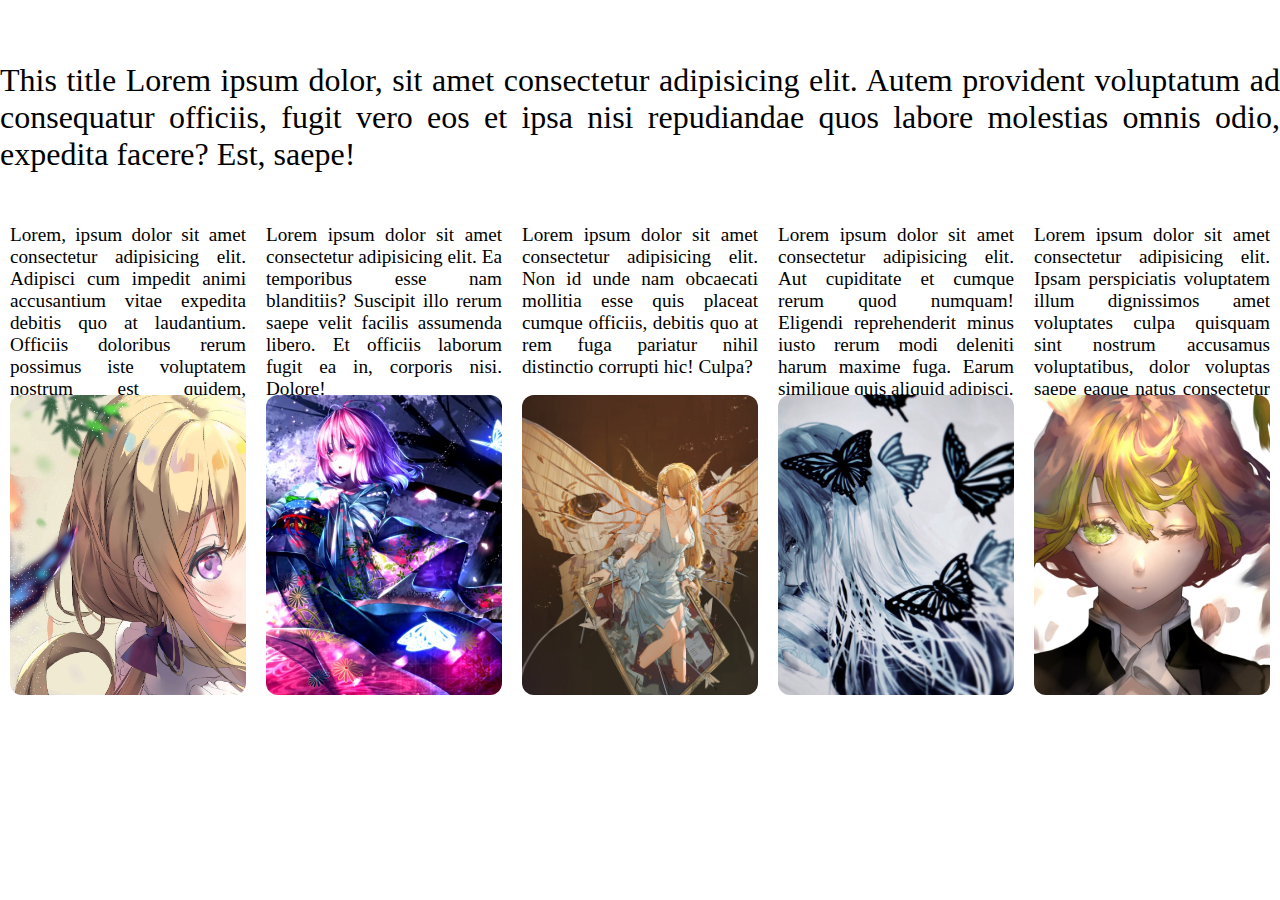
<file: Capstone/part1/index.html>
<!DOCTYPE html>
<html lang="en">
  <head>
    <meta charset="UTF-8" />
    <meta name="viewport" content="width=device-width, initial-scale=1.0" />
    <link rel="stylesheet" href="./styles.css" />
    <title>Test</title>
  </head>
  <body>
    <header>
      <div class="title">
        <p>
          This title Lorem ipsum dolor, sit amet consectetur adipisicing elit.
          Autem provident voluptatum ad consequatur officiis, fugit vero eos et
          ipsa nisi repudiandae quos labore molestias omnis odio, expedita
          facere? Est, saepe!
        </p>
      </div>
    </header>
    <div class="container">
      <div class="block">
        <div class="block_item">
          <p>
            Lorem, ipsum dolor sit amet consectetur adipisicing elit. Adipisci
            cum impedit animi accusantium vitae expedita debitis quo at
            laudantium. Officiis doloribus rerum possimus iste voluptatem
            nostrum est quidem, consectetur quos!
          </p>
          <img src="./img/image1.jpg" alt="" />
        </div>
      </div>
      <div class="block">
        <div class="block_item">
          <p>
            Lorem ipsum dolor sit amet consectetur adipisicing elit. Ea
            temporibus esse nam blanditiis? Suscipit illo rerum saepe velit
            facilis assumenda libero. Et officiis laborum fugit ea in, corporis
            nisi. Dolore!
          </p>
          <img src="./img/image2.jpg" alt="" />
        </div>
      </div>
      <div class="block">
        <div class="block_item">
          <p>
            Lorem ipsum dolor sit amet consectetur adipisicing elit. Non id unde
            nam obcaecati mollitia esse quis placeat cumque officiis, debitis
            quo at rem fuga pariatur nihil distinctio corrupti hic! Culpa?
          </p>
          <img src="./img/image3.jpg" alt="" />
        </div>
      </div>
      <div class="block">
        <div class="block_item">
          <p>
            Lorem ipsum dolor sit amet consectetur adipisicing elit. Aut
            cupiditate et cumque rerum quod numquam! Eligendi reprehenderit
            minus iusto rerum modi deleniti harum maxime fuga. Earum similique
            quis aliquid adipisci.
          </p>
          <img src="./img/image4.jpg" alt="" />
        </div>
      </div>
      <div class="block">
        <div class="block_item">
          <p>
            Lorem ipsum dolor sit amet consectetur adipisicing elit. Ipsam
            perspiciatis voluptatem illum dignissimos amet voluptates culpa
            quisquam sint nostrum accusamus voluptatibus, dolor voluptas saepe
            eaque natus consectetur ab temporibus ut.
          </p>
          <img src="./img/image5.jpg" alt="" />
        </div>
      </div>
    </div>
  </body>
</html>
</file>
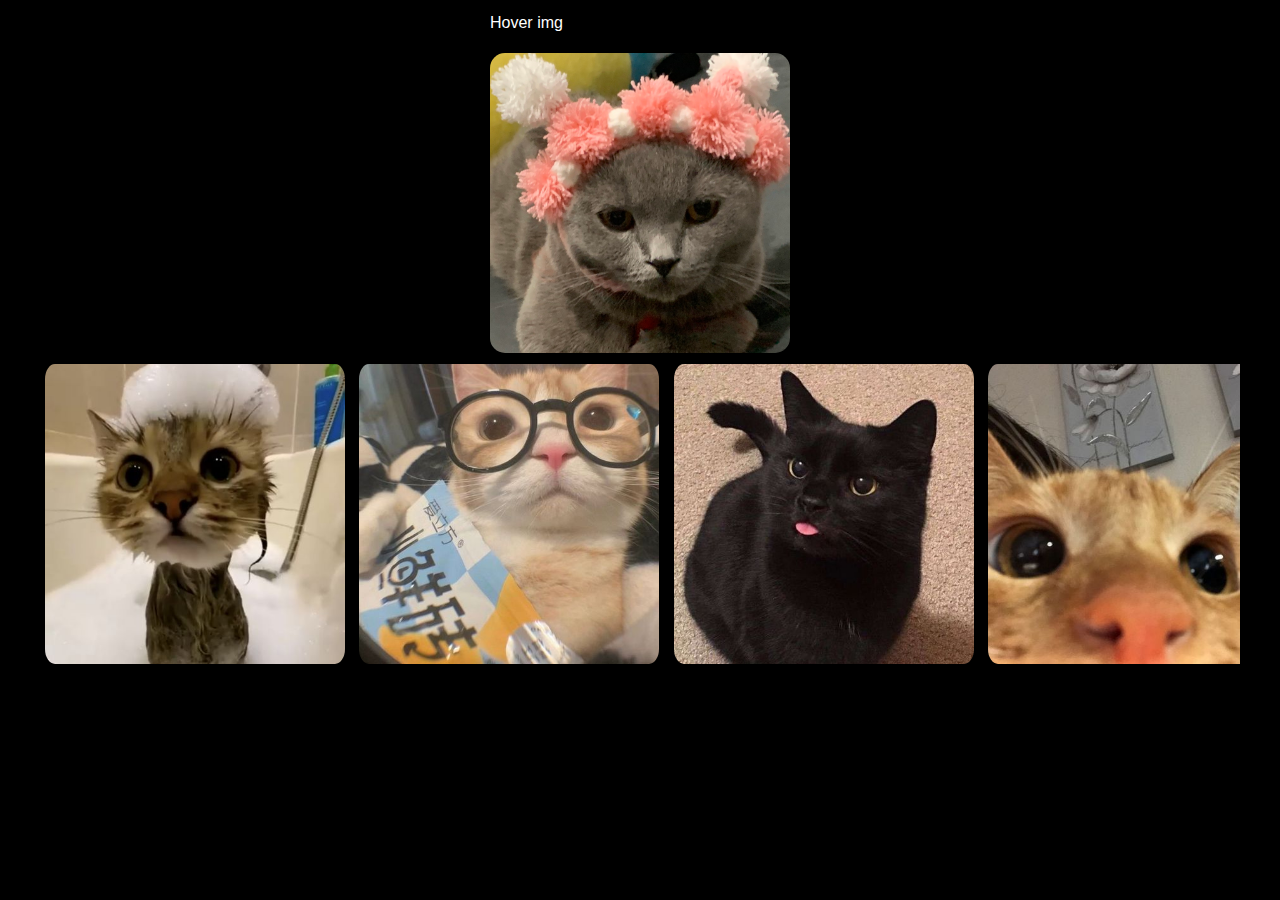
<file: JS/Final_Project_Your Own_Accessible_Photo_Gallery/index.html>
<!DOCTYPE html>
<html lang="en">
  <head>
    <meta charset="UTF-8" />
    <meta name="viewport" content="width=device-width, initial-scale=1.0" />
    <link rel="stylesheet" href="./style.css" />
    <title>My project Interactive</title>
  </head>
  <body>
    <div class="container">
      <div class="container__wrapper">
        <div class="left-box">
          <p id="placeholderText">Hover img</p>
          <div class="preview-box">
            <img id="imgPre" src="./img/def.jpg" alt="default" />
          </div>
        </div>
        <div class="right-box">
          <div class="scroll-bar">
            <img
              class="thumbnail"
              src="./img/image1.jpg"
              alt="Image 1"
              onmouseover="preImg('./img/image1.jpg','pic 1' )"
              onmouseout="reImg()"
            />
            <img
              class="thumbnail"
              src="./img/image2.jpg"
              alt="Image 2"
              onmouseover="preImg('./img/image2.jpg','pic 2' )"
              onmouseout="reImg()"
            />
            <img
              class="thumbnail"
              src="./img/image3.jpg"
              alt="Image 3"
              onmouseover="preImg('./img/image3.jpg','pic 3' )"
              onmouseout="reImg()"
            />
            <img
              class="thumbnail"
              src="./img/image4.jpg"
              alt="Image 4"
              onmouseover="preImg('./img/image4.jpg','pic 4' )"
              onmouseout="reImg()"
            />
            <img
              class="thumbnail"
              src="./img/image5.jpg"
              alt="Image 5"
              onmouseover="preImg('./img/image5.jpg','pic 5' )"
              onmouseout="reImg()"
            />
          </div>
        </div>
      </div>
    </div>

    <script src="./main.js"></script>
  </body>
</html>
</file>
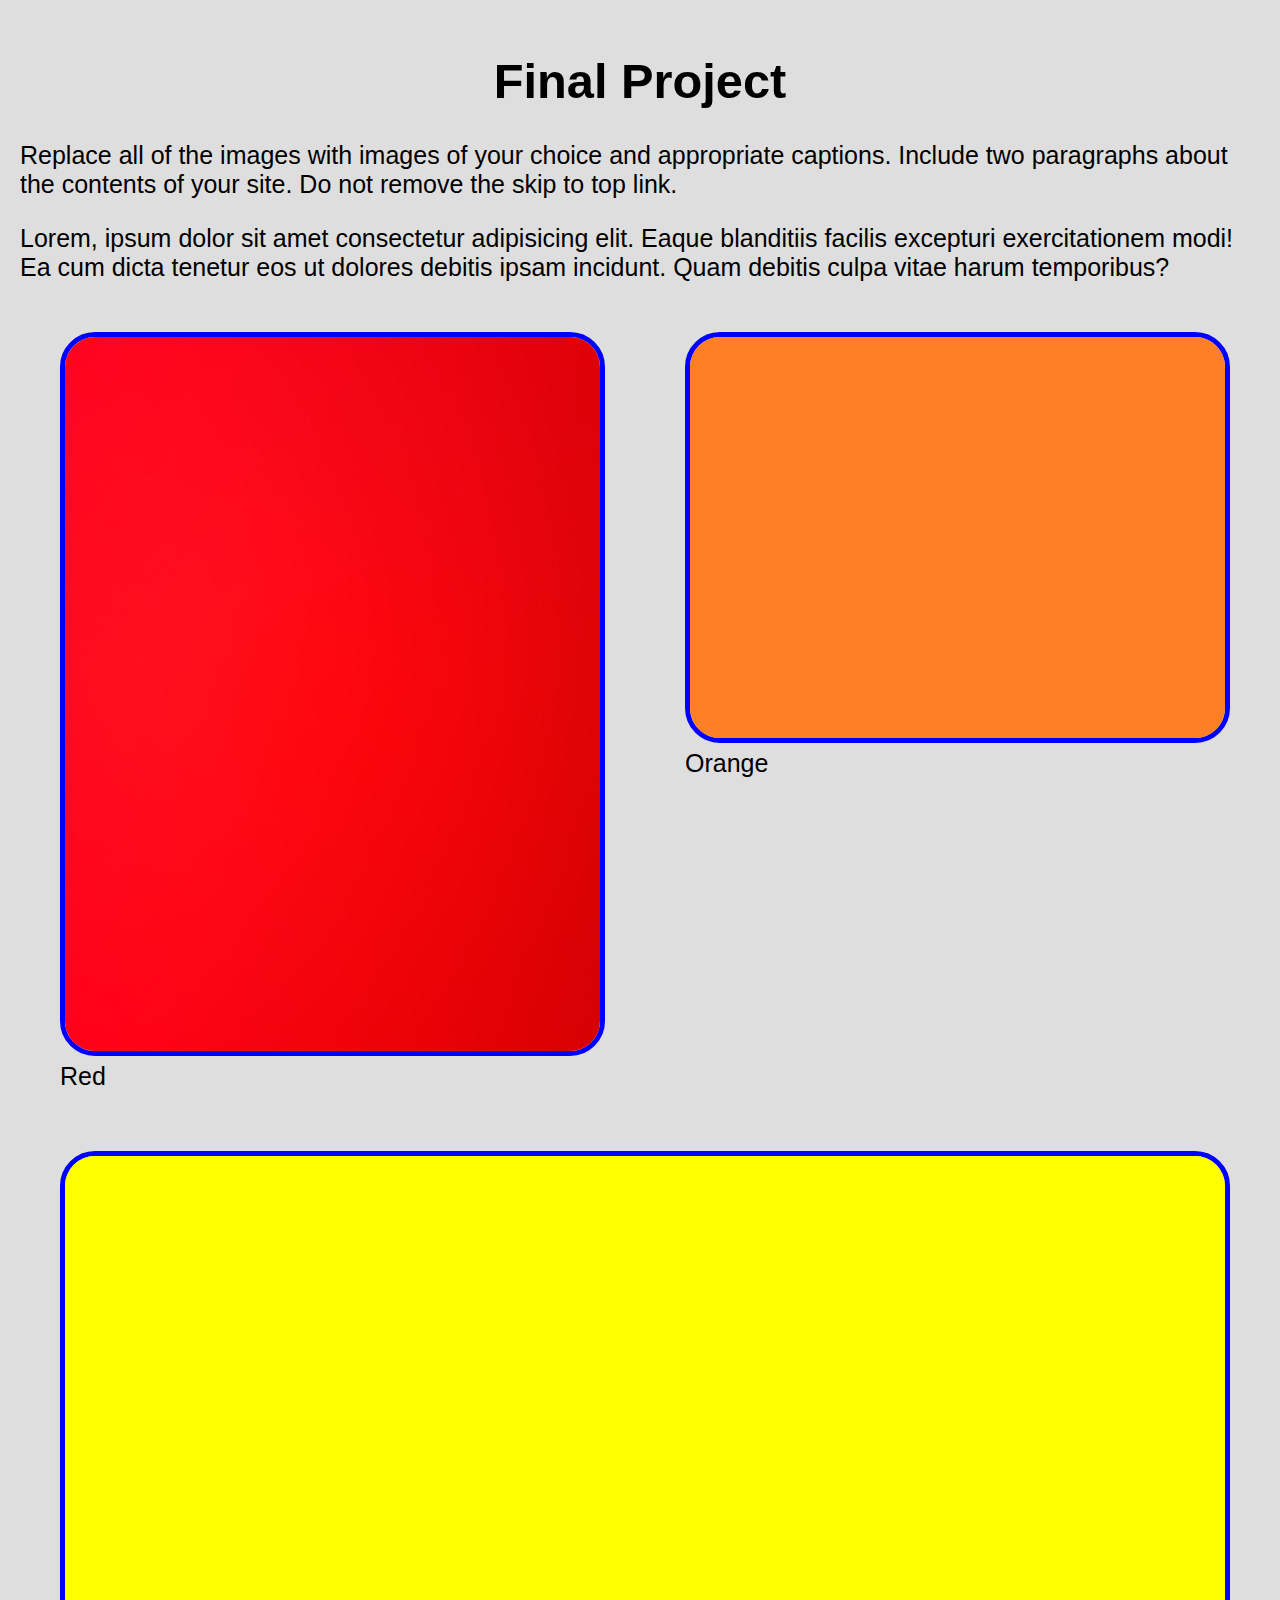
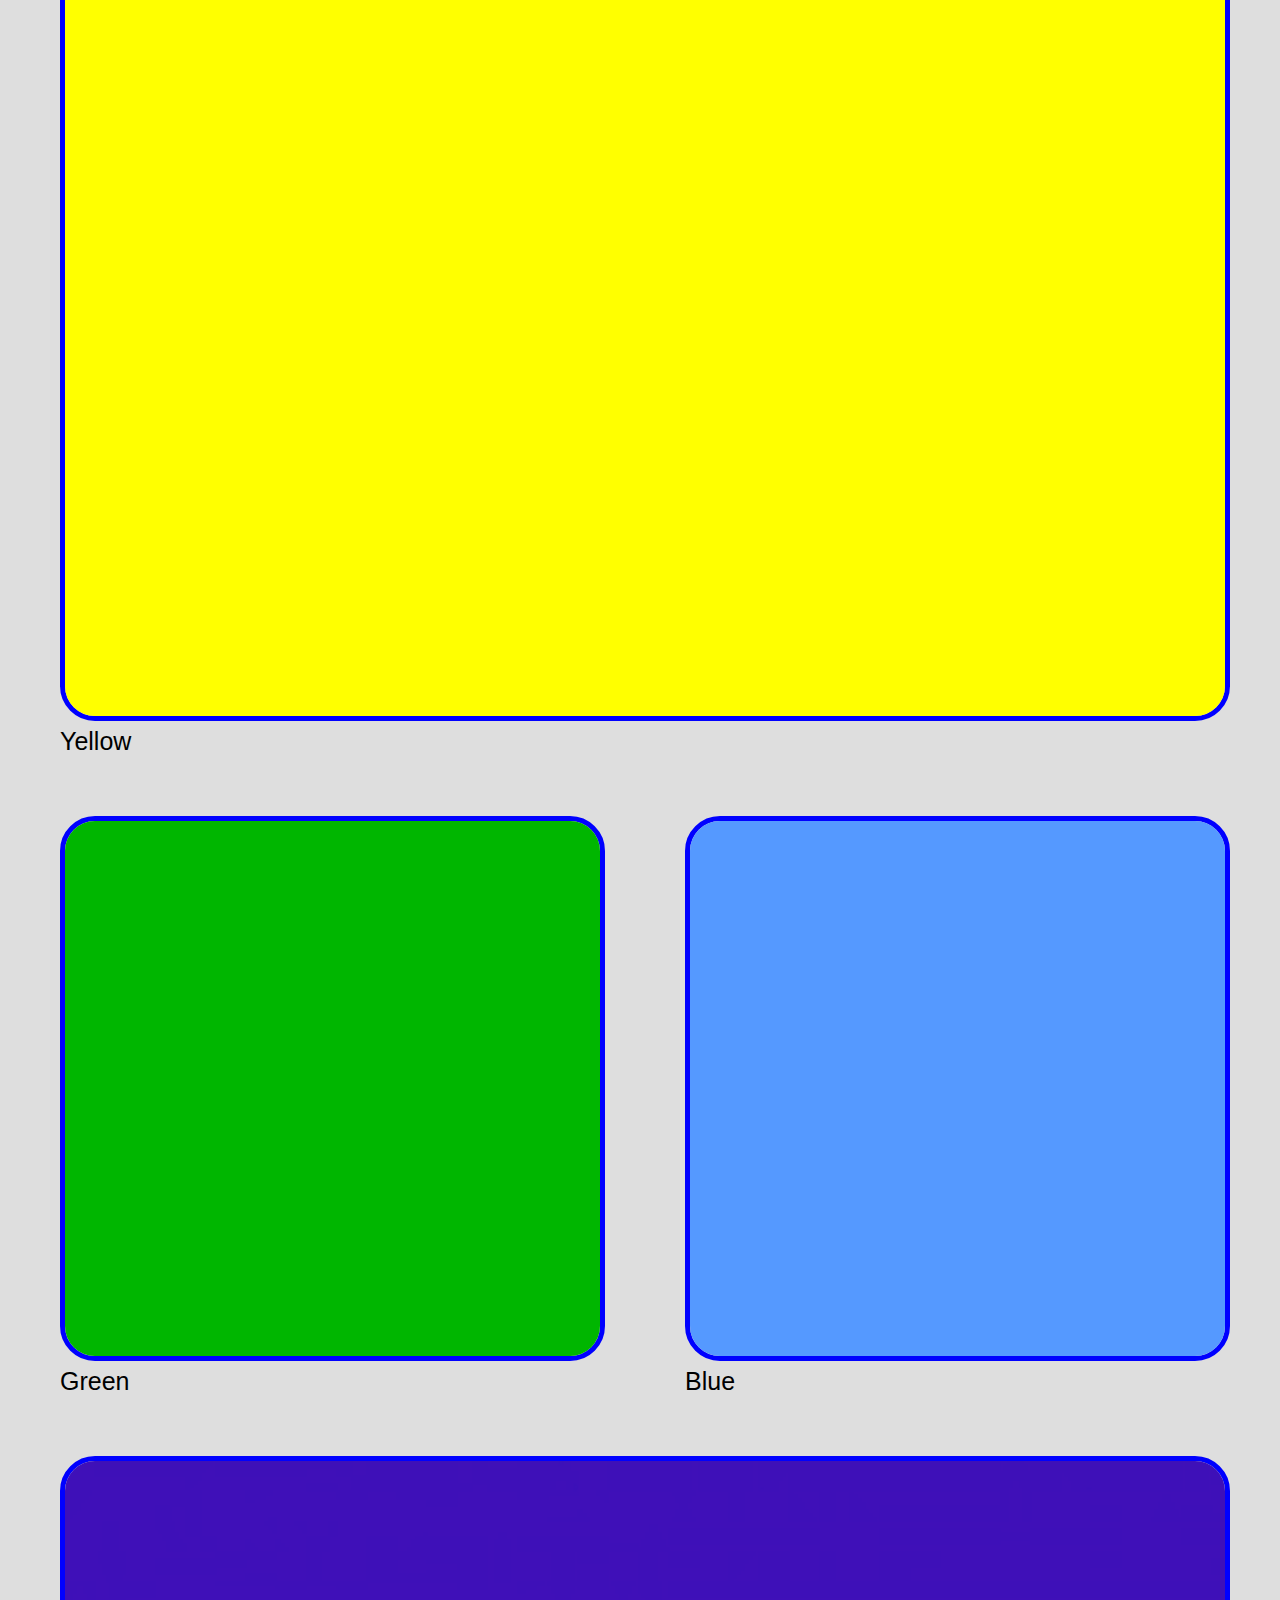
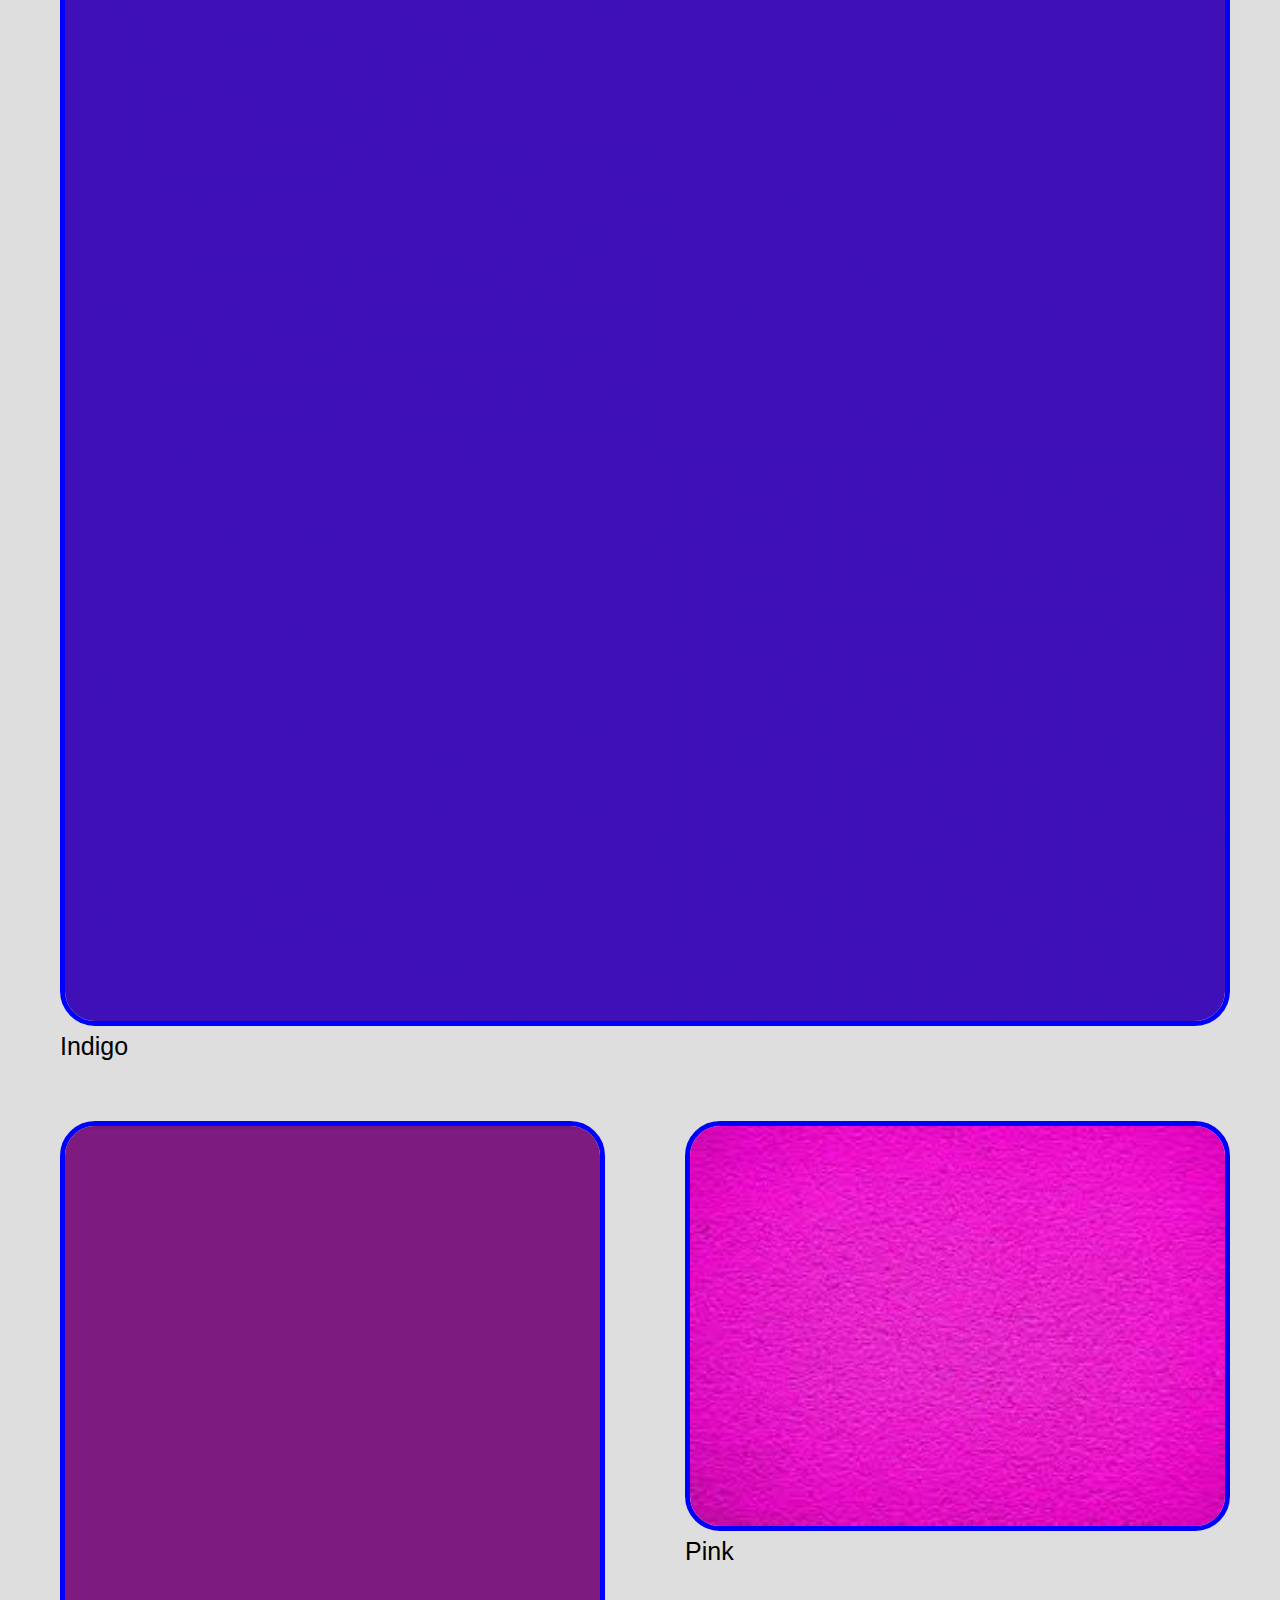
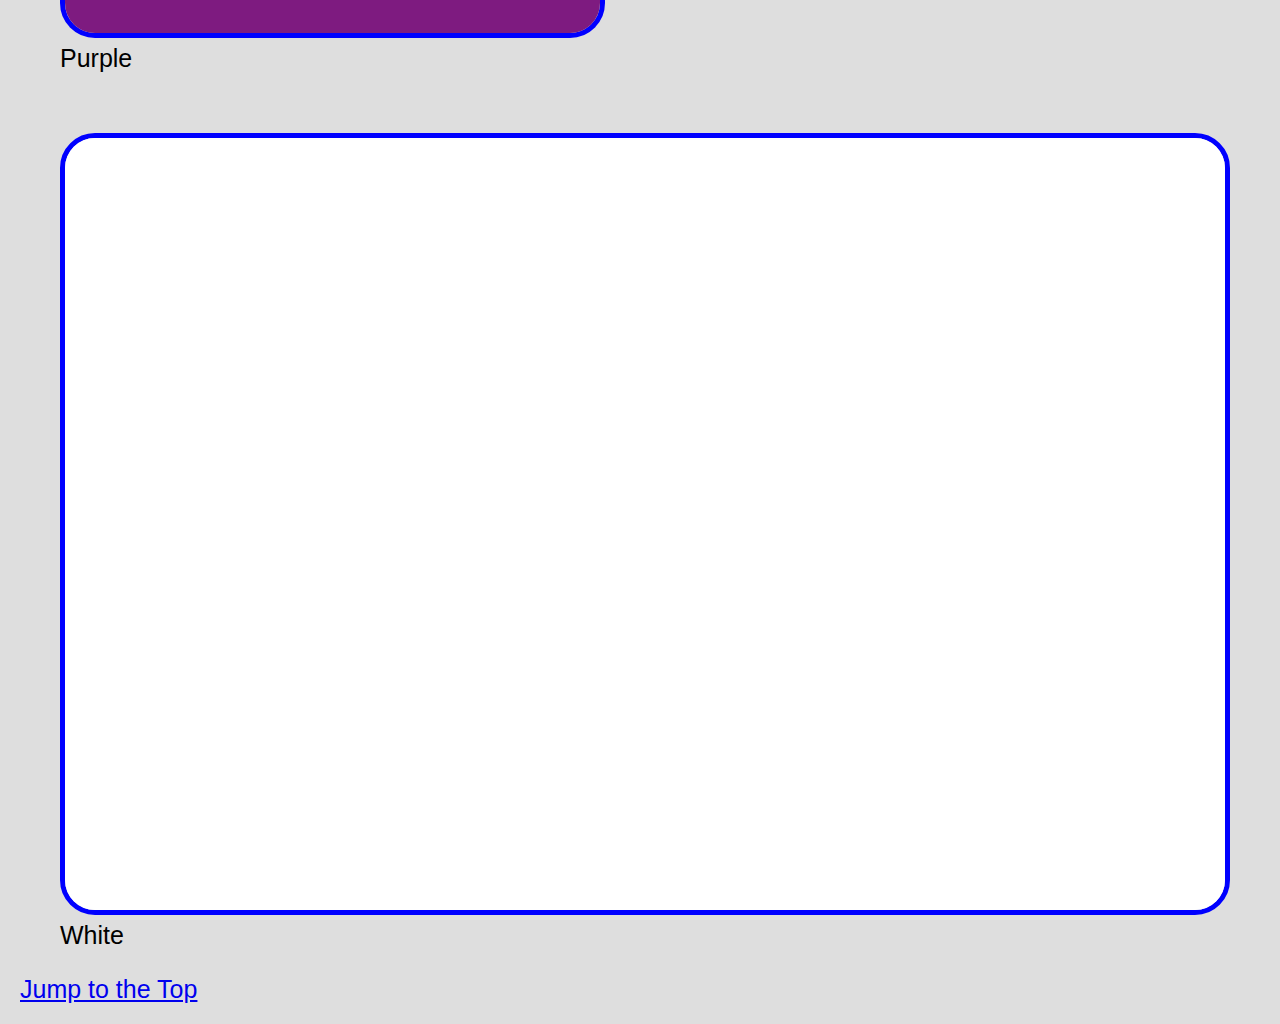
<file: JS/finalProject/index.html>
<!DOCTYPE html>
<html lang="en">

<head>
  <meta charset="UTF-8">
  <meta http-equiv="X-UA-Compatible" content="IE=edge">
  <meta name="viewport" content="width=device-width, initial-scale=1.0">
  <title>Final Project</title>
  <link rel="stylesheet" href="css/style.css">
</head>

<body>
  <header>
    <h1 id="top">Final Project</h1>
  </header>

  <main>
    <p>Replace all of the images with images of your choice and appropriate captions. Include two paragraphs about the contents of your site.  Do not remove the skip to top link.</p>

    <p>Lorem, ipsum dolor sit amet consectetur adipisicing elit. Eaque blanditiis facilis excepturi exercitationem modi! Ea cum dicta tenetur eos ut dolores debitis ipsam incidunt. Quam debitis culpa vitae harum temporibus?</p>
    
    <div class = "grid">
        <figure>
        <img src="images/Red.jpeg" alt="Red" width="200">
        <figcaption>Red</figcaption>
        </figure>
        <figure>
        <img src="images/Orange.png" alt="Orange" width="200">
        <figcaption>Orange</figcaption>
        </figure>
        <figure>
        <img src="images/Yellow.png" alt="Yellow" width="200">
        <figcaption>Yellow</figcaption>
        </figure>
        <figure>
        <img src="images/Green.png" alt="Green" width="200">
        <figcaption>Green</figcaption>
        </figure>
        <figure>
        <img src="images/Blue.png" alt="Blue" width="200">
        <figcaption>Blue</figcaption>
        </figure>
        <figure>
        <img src="images/Indigo.jpeg" alt="Indigo" width="200">
        <figcaption>Indigo</figcaption>
        </figure>
        <figure>
        <img src="images/Purple.png" alt="Purple" width="200">
        <figcaption>Purple</figcaption>
        </figure>
        <figure>
        <img src="images/Pink.jpeg" alt="Pink" width="200">
        <figcaption>Pink</figcaption>
        </figure>
        <figure>
        <img src="images/White.png" alt="White" width="200">
        <figcaption>White</figcaption>
        </figure>
    </div>
  </main>

  <footer>
    <a href="#top">Jump to the Top</a>
  </footer>
</body>

</html>
</file>
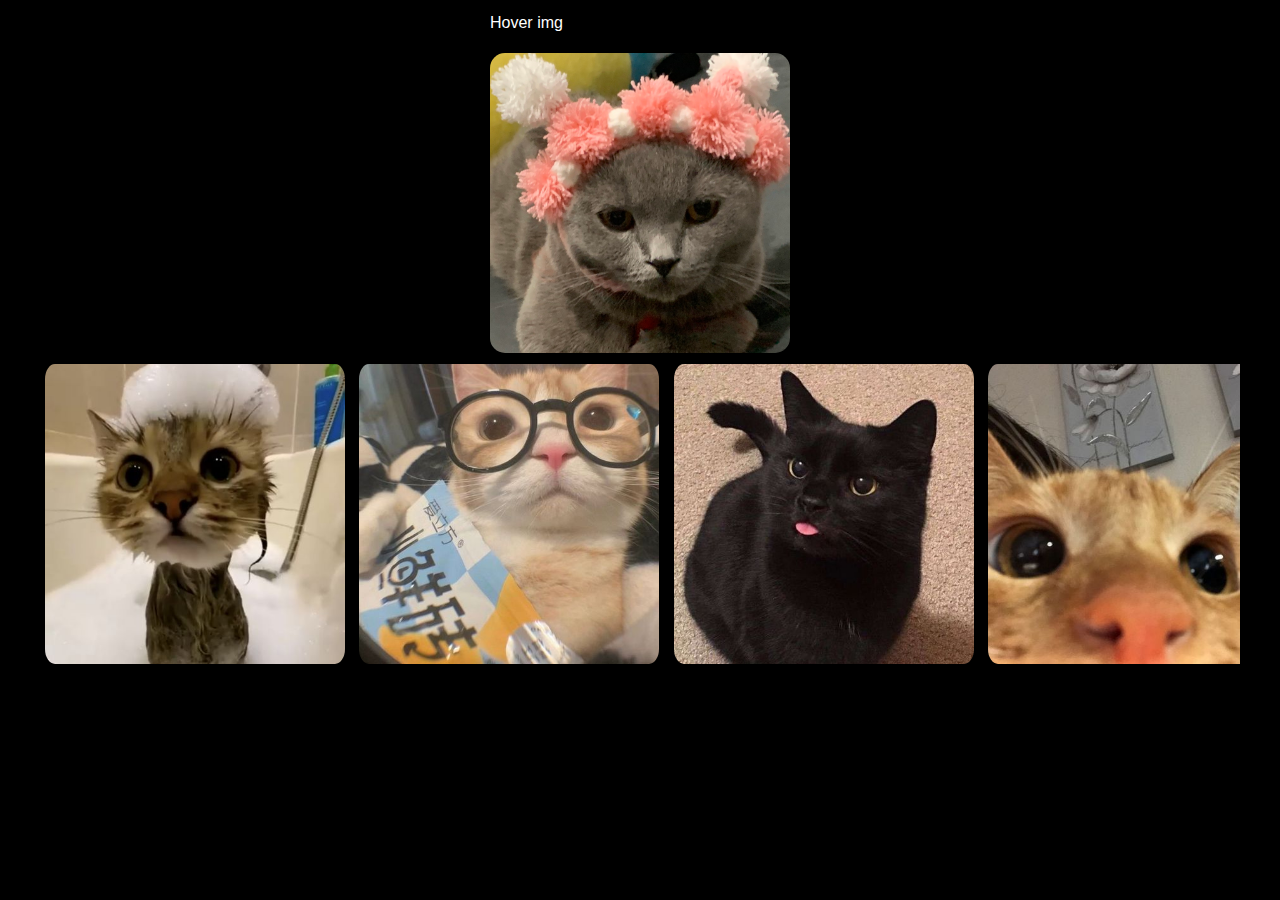
<file: JS/JavaScript_Interactive_Photo_Gallery/index.html>
<!DOCTYPE html>
<html lang="en">
  <head>
    <meta charset="UTF-8" />
    <meta name="viewport" content="width=device-width, initial-scale=1.0" />
    <link rel="stylesheet" href="./style.css" />
    <title>My project Interactive</title>
  </head>
  <body>
    <div class="container">
      <div class="container__wrapper">
        <div class="left-box">
          <p id="placeholderText">Hover img</p>
          <div class="preview-box">
            <img id="imagePreview" src="./img/def.jpg" alt="default" />
          </div>
        </div>
        <div class="right-box">
          <div class="scroll-bar">
            <img
              class="thumbnail"
              src="./img/image1.jpg"
              alt="Image 1"
              onmouseover="preImg('./img/image1.jpg','pic 1' )"
              onmouseout="reImg()"
            />
            <img
              class="thumbnail"
              src="./img/image2.jpg"
              alt="Image 2"
              onmouseover="preImg('./img/image2.jpg','pic 2' )"
              onmouseout="reImg()"
            />
            <img
              class="thumbnail"
              src="./img/image3.jpg"
              alt="Image 3"
              onmouseover="preImg('./img/image3.jpg','pic 3' )"
              onmouseout="reImg()"
            />
            <img
              class="thumbnail"
              src="./img/image4.jpg"
              alt="Image 4"
              onmouseover="preImg('./img/image4.jpg','pic 4' )"
              onmouseout="reImg()"
            />
            <img
              class="thumbnail"
              src="./img/image5.jpg"
              alt="Image 5"
              onmouseover="preImg('./img/image5.jpg','pic 5' )"
              onmouseout="reImg()"
            />
          </div>
        </div>
      </div>
    </div>

    <script src="./main.js"></script>
  </body>
</html>
</file>
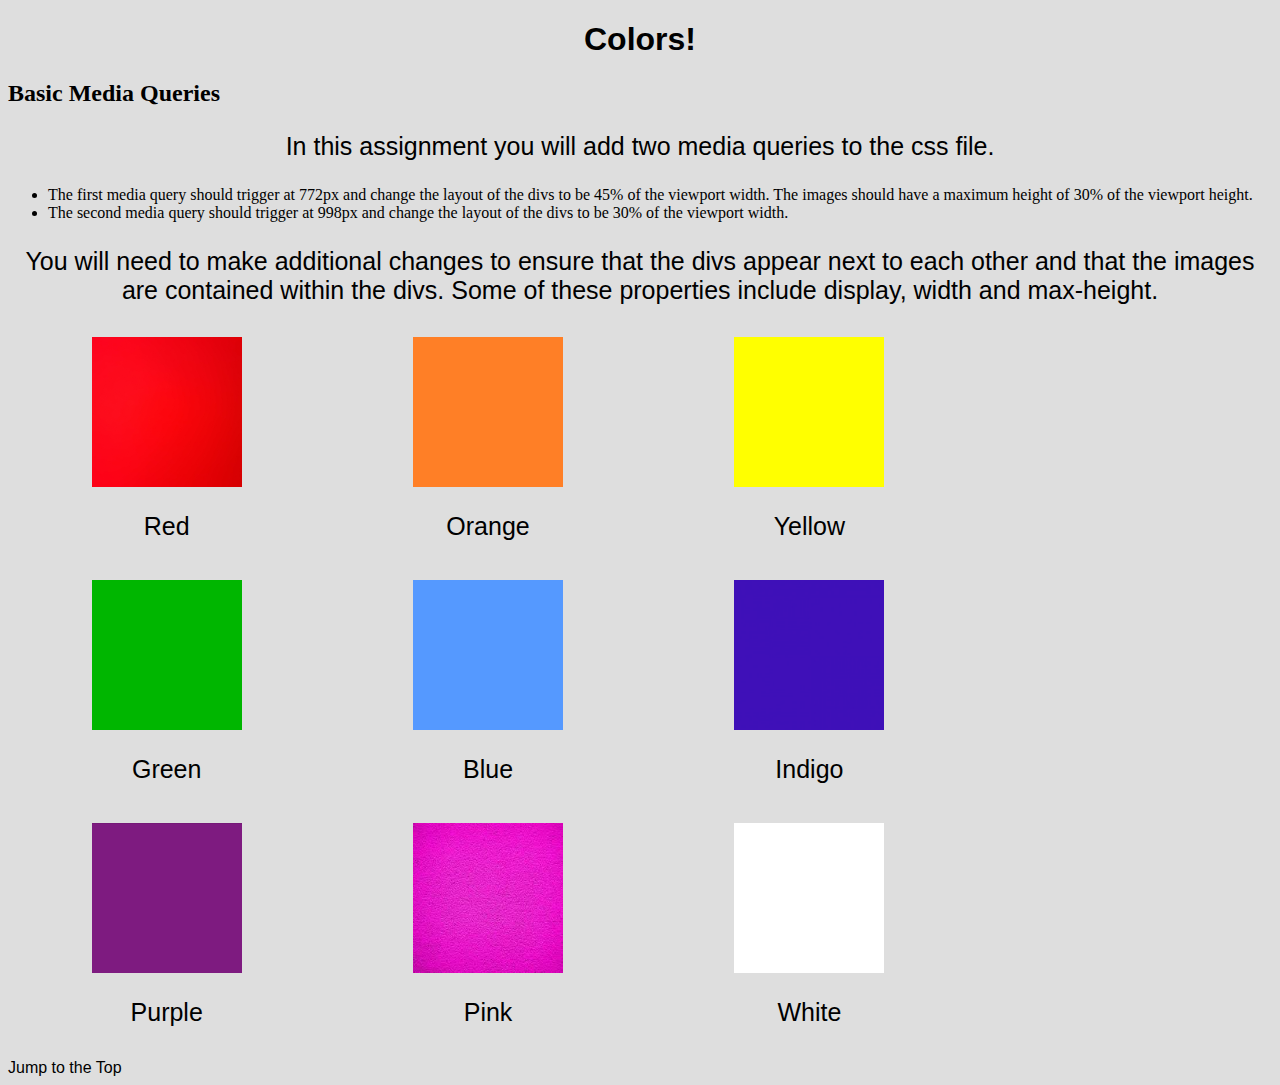
<file: JS/responsiveHomework/index.html>
<!DOCTYPE html>
<html lang="en">

<head>
  <meta charset="UTF-8">
  <meta http-equiv="X-UA-Compatible" content="IE=edge">
  <meta name="viewport" content="width=device-width, initial-scale=1.0">
  <title>Colors</title>
  <link rel="stylesheet" href="css/style.css">
</head>

<body>
  <header>
    <h1 id="top">Colors!</h1>
  </header>

  <main>
    <h2>Basic Media Queries</h2>
    <p>In this assignment you will add two media queries to the css file.</p>
    <ul>
      <li>The first media query should trigger at 772px and change the layout of the divs to be 45% of the viewport width. The images should have a maximum height of 30% of the viewport height.</li>

      <li>The second media query should trigger at 998px and change the layout of the divs to be 30% of the viewport width.</li>
    </ul>
    <p>You will need to make additional changes to ensure that the divs appear next to each other and that the images are contained within the divs.  Some of these properties include display, width and max-height.</p>

    <div>
      <img src="images/Red.jpeg" alt="Red" width="200">
      <p class = "label">Red</p>
    </div>
    <div>
      <img src="images/Orange.png" alt="Orange" width="200">
      <p class = "label">Orange</p>
    </div>
    <div>
      <img src="images/Yellow.png" alt="Yellow" width="200">
      <p class = "label">Yellow</p>
    </div>
    <div>
      <img src="images/Green.png" alt="Green" width="200">
      <p class = "label">Green</p>
    </div>
    <div>
      <img src="images/Blue.png" alt="Blue" width="200">
      <p class = "label">Blue</p>
    </div>
    <div>
      <img src="images/Indigo.jpeg" alt="Indigo" width="200">
      <p class = "label">Indigo</p>
    </div>
    <div>
      <img src="images/Purple.png" alt="Purple" width="200">
      <p class = "label">Purple</p>
    </div>
    <div>
      <img src="images/Pink.jpeg" alt="Pink" width="200">
      <p class = "label">Pink</p>
    </div>
    <div>
      <img src="images/White.png" alt="White" width="200">
      <p class = "label">White</p>
    </div>
    </div>
  </main>

  <footer>
    <a href="#top">Jump to the Top</a>
  </footer>
</body>

</html>
</file>
<file: Capstone/part1/styles.css>
/* Các điều chỉnh chung */
body {
  padding: 0;
  margin: 0 auto;
}

header,
.container {
  width: 100%;
  display: flex;
  justify-content: center;
}

header {
  margin-top: 30px;
}

.block {
  width: 300px;
  padding: 0 10px;
}

.title {
  width: 1500px;
}

.title p {
  font-size: 2em;
}

p {
  font-size: 1.2em;
  text-align: justify;
}

.block_item {
  position: relative;
  width: 100%;
  max-width: 300px; /* Thêm max-width để tránh tràn nội dung ở màn hình nhỏ */
  height: 500px;
  display: grid;
}

.block_item img {
  width: 100%; /* Đảm bảo hình ảnh chiếm toàn bộ chiều rộng của phần tử cha */
  max-width: 300px;
  height: 300px;
  border-radius: 12px;
  position: absolute;
  bottom: 10px;
  object-fit: cover;
  object-position: center;
}

/* Hiệu ứng hover chỉ áp dụng cho các thiết bị máy tính */
@media (min-width: 768px) {
  .block_item img:hover {
    box-shadow: 0 0 10px 10px rgba(0, 0, 0, 0.13);
    transform: scale(1.2);
    z-index: 1;
  }
}

/* Điều chỉnh cho điện thoại di động */
@media (max-width: 480px) {
  .title {
    width: 350px;
  }
  .title p {
    font-size: 1.2em;
  }
  .container {
    display: grid;
  }
  .block {
    margin: 10px 0 10px 0;
    border-bottom: 1px solid black;
  }
  .block_item {
    display: grid;
  }
  .block_item img:hover {
    box-shadow: 0 0 5px 5px rgba(0, 0, 0, 0.13);
    transform: scale(1.2);
    z-index: 1;
  }
}
</file>
<file: JS/Final_Project_Your Own_Accessible_Photo_Gallery/style.css>
body {
    margin: 0;
    padding: 0;
    font-family: 'Arial', sans-serif;
    background-color: #000000;
}

.container {
    display: flex;
    justify-content: center;
}

.container__wrapper {
    display: grid;
    width: 1500px;
    justify-content: center;
    align-items: center;
}

.left-box {
    display: grid;
    width: 1200px;
    height: 100%;
    justify-content: center;
    align-items: center;
    padding-bottom: 10px;
}

#placeholderText {
    color: white;
}

.right-box {
    display: flex;
    width: 1200px;
}

.scroll-bar {
    overflow: auto;
    white-space: nowrap;
}

#imgPre,
.thumbnail {
    width: 300px;
    height: 300px;
    border-radius: 15px;
    object-fit: cover;
}

.thumbnail {
    padding: 0 5px 0 5px;
}
</file>
<file: JS/finalProject/css/style.css>
html {
    scroll-behavior: smooth;
}

body {
    background-color: #dedede;
    padding: 5px;
    margin: 15px;
    font-size: 25px;
    font-family: Arial, sans-serif;
}

h1 {
    text-align: center;
    font-family: Arial, sans-serif;
    font-size: 1.95em;
}

h2 {
    text-align: center;
}

li {
    margin-top: 20px;
}

img {
    border: 5px solid blue;
    border-radius: 35px;
    width: 100%;
}

.label {
    text-align: center;
    font-family: 'Gill Sans', 'Gill Sans MT', Calibri, 'Trebuchet MS', sans-serif;
}

.grid {
    display: grid;
    grid-template-columns: repeat(1, 1fr);
    gap: 10px;
}

@media (min-width: 772px) {
    .grid {
        grid-template-columns: repeat(2, 1fr);
    }
    .grid figure {
        border-radius: 50%;
    }
    .grid figure:last-child {
        grid-column: span 2;
    }
}

@media (min-width: 992px) {
    .grid figure:nth-child(3n) {
        grid-column: span 2;
    }
    .grid figure {
        border-radius: 0;
    }
}

@media (prefers-reduced-motion: reduce) {
    html {
        scroll-behavior: auto;
    }
}

@media (prefers-color-scheme: dark) {
    .grid figure {
        background-color: #333;
        color: #ffff00;
        border-color: #000;
    }
}
</file>
<file: JS/JavaScript_Interactive_Photo_Gallery/style.css>
body {
    margin: 0;
    padding: 0;
    font-family: 'Arial', sans-serif;
    background-color: #000000;
}

.container {
    display: flex;
    justify-content: center;
}

.container__wrapper {
    display: grid;
    width: 1500px;
    justify-content: center;
    align-items: center;
}

.left-box {
    display: grid;
    width: 1200px;
    height: 100%;
    justify-content: center;
    align-items: center;
    padding-bottom: 10px;
}

#placeholderText {
    color: white;
}

.right-box {
    display: flex;
    width: 1200px;
}

.scroll-bar {
    overflow: auto;
    white-space: nowrap;
}

#imagePreview,
.thumbnail {
    width: 300px;
    height: 300px;
    border-radius: 15px;
    object-fit: cover;
}

.thumbnail {
    padding: 0 5px 0 5px;
}
</file>
<file: JS/responsiveHomework/css/style.css>
body {
    background-color: #dedede;
}

h1 {
    text-align: center;
    font-family:Arial, sans-serif;
    font-size: 32px;
}

a {
    color: #000;
    text-decoration: none;
    font-family:Arial, sans-serif;
}

p {
   font-size: 25px;
   font-family:Arial, sans-serif;
}

img{
  width:100%;
}


p{
  text-align:center;
}

div img{
    width:150px;
    height: 150px;
    display:block;
    margin:auto;
}

div{
  display: inline-block;
  width: 24%;
  margin: 5px;
  padding: 2px;
}


@media only screen and (max-width: 772px) {
    div {
      width: 45%;
      max-width: unset;
      margin: 5px;
      padding: 2px;
    }
  
    div img {
      max-height: 30vh;
      width: auto;
      height: auto;
    }
  }
  @media only screen and (min-width: 773px) and (max-width: 998px) {
    div {
      width: 30%;
      max-width: none; /* Changed from unset to none */
      margin: 5px;
      padding: 2px;
    }
  
    div img {
      max-height: none;
      width: 100%; /* Changed from auto to 100% */
      height: auto;
    }
  }
  























/* 
main {
    border: 5px #000 solid;
    margin: 10px;
}
 */
/* 

.container {
    display: grid;
    grid-template-columns: 1fr;
    justify-items: center;
}
 */
/* img{
    width: 200px;
    height: 200px;
    padding: 5px;
} */

/* .child {
    position: relative;
    display: inline-block;
    border: 5px black solid;
    margin: 5px;
    border-radius: 5px;
} */

/* 

.label {
    display: none;
    position: absolute;
    top: 40%;
    left: 40%;
} */
/* 
.button {
    display: inline-block;
    border: 2px solid #000;
    padding: 5px;
    border-radius: 25px;
}
 */
/* 
.button:hover {
    background-color:#fff;
} */

/* 
footer {
    display: flex;
    justify-content: center;
} */

/* 
header {
    border-radius: 5px;
    border: 5px #000 solid;
    margin: 10px;
} */

/* 
.label {
    display: none;
    position: absolute;
    top: 40%;
    left: 40%;
} */
/* 
.child:hover .label {
    display: block;
} */
</file>
